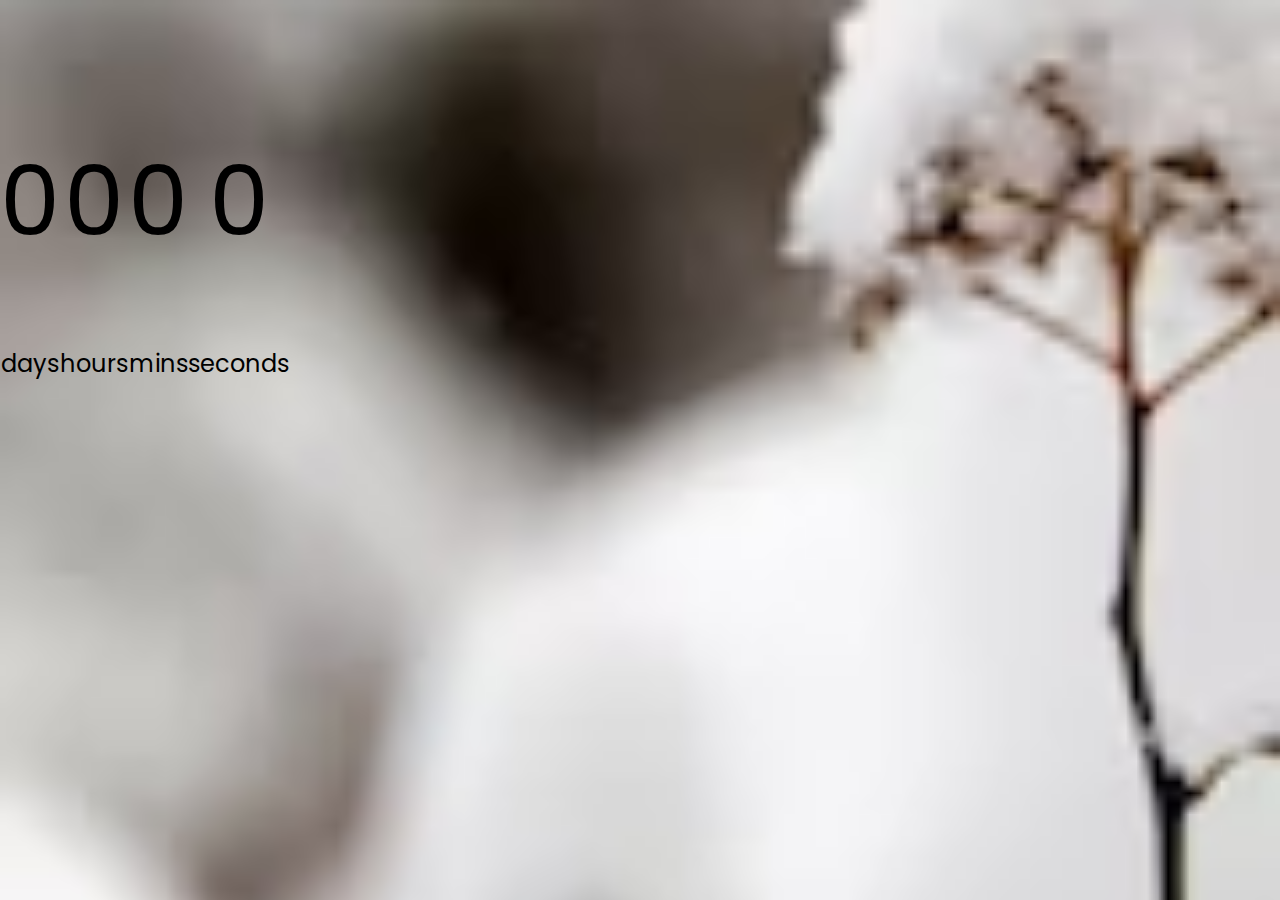
<file: project pop/countdown-timer/index.html>
<!DOCTYPE html>
<html lang="en">

<head>
    <meta charset="utf-8">
    <meta http-equiv="X-UA-Compatible" content="IE=edge">
    <title>countdown-timer</title>
    <meta name="description" content="">
    <meta name="viewport" content="width=device-width, initial-scale=1">
    <link rel="stylesheet" href="style.css">
</head>

<body>
    <h1>New Years Eve</h1>
    <div class="countdown-el countdown-container">
        <div class="days-c">
            <p class="big-text" id="days">0</p>
            <span>days</span>
        </div>
        <div class="countdown-el hours-c">
            <p class="big-text" id="hours">0</p>
            <span>hours</span>
        </div>
        <div class="countdown-el mins-c">
            <p class="big-text" id="mins">0</p>
            <span>mins</span>
        </div>
        <div class="countdown-el seconds-c">
            <p class="big-text" id="seconds">0</p>
            <span>seconds</span>
        </div>

    </div>


    <script src="script.js"></script>
</body>

</html>
</file>
<file: project pop/countdown-timer/style.css>
@import url('https://fonts.googleapis.com/css2?family=Poppins&family=Roboto+Mono&display=swap');

*{
    box-sizing: border-box;
}

body{
    background-image: url("./snow.jpg");
    background-size:cover;
    background-position:center center;
    font-family: "poppins", sans-serif;
    margin:0;
    display:flex;
    flex-direction:column;
    justify-content:center;
}
h1{
    font-size:4rem;
    margin-top:-5rem;
    font-weight:normal;


}

.countdown-container{
    display:flex;
    
}
.big-text{
    font-size:6rem;
    line-height:1;
    font-wight:bold;
}
.countdown-el{
    text-align: center;
}
.countdown-el span{
    font-size:1.5rem;
}
</file>
